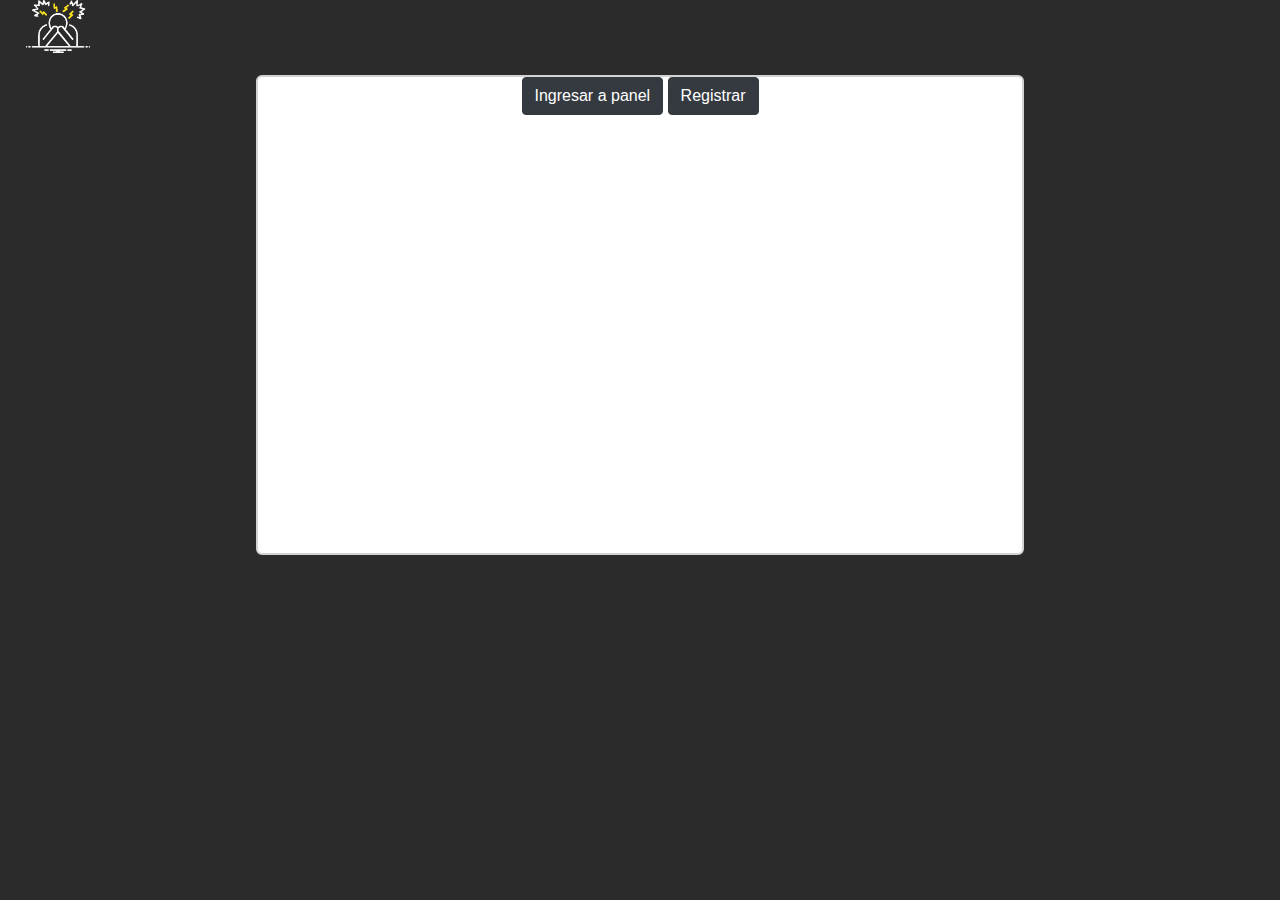
<file: index.html>
<!DOCTYPE html>
<html>
<head>
	<title>Administrador de hojas de vida</title>
	<link rel="stylesheet" href="https://stackpath.bootstrapcdn.com/bootstrap/4.3.1/css/bootstrap.min.css" integrity="sha384-ggOyR0iXCbMQv3Xipma34MD+dH/1fQ784/j6cY/iJTQUOhcWr7x9JvoRxT2MZw1T" crossorigin="anonymous">
	<script
			  src="https://code.jquery.com/jquery-3.4.1.js"
			  integrity="sha256-WpOohJOqMqqyKL9FccASB9O0KwACQJpFTUBLTYOVvVU="
			  crossorigin="anonymous"></script>

	<link rel="stylesheet" type="text/css" href="css/index2.css">
	<meta charset="utf-8">
</head>	
<body>
<div id="logo">
	<img src="img/logoBlanco.png" class="img-fluid">
</div>
<br>
<div class="row centerDiv" >
	<!-- div para el boton de registrar-->
	<div class="col-12">
		<center>
		<button class="btn btn-dark" id="ingresar"> Ingresar a panel</button>
		<button class="btn btn-dark" id="registrar"> Registrar </button>
		</center>
	</div>
	<!-- div para la imagen a la izq-->
	<div class="col-3">
		
	</div>
	<div class="col-9" id="inicio">
	
	</div>
<script type="text/javascript" src="js/index2.js"></script>
</div>
</body>
</html>
</file>
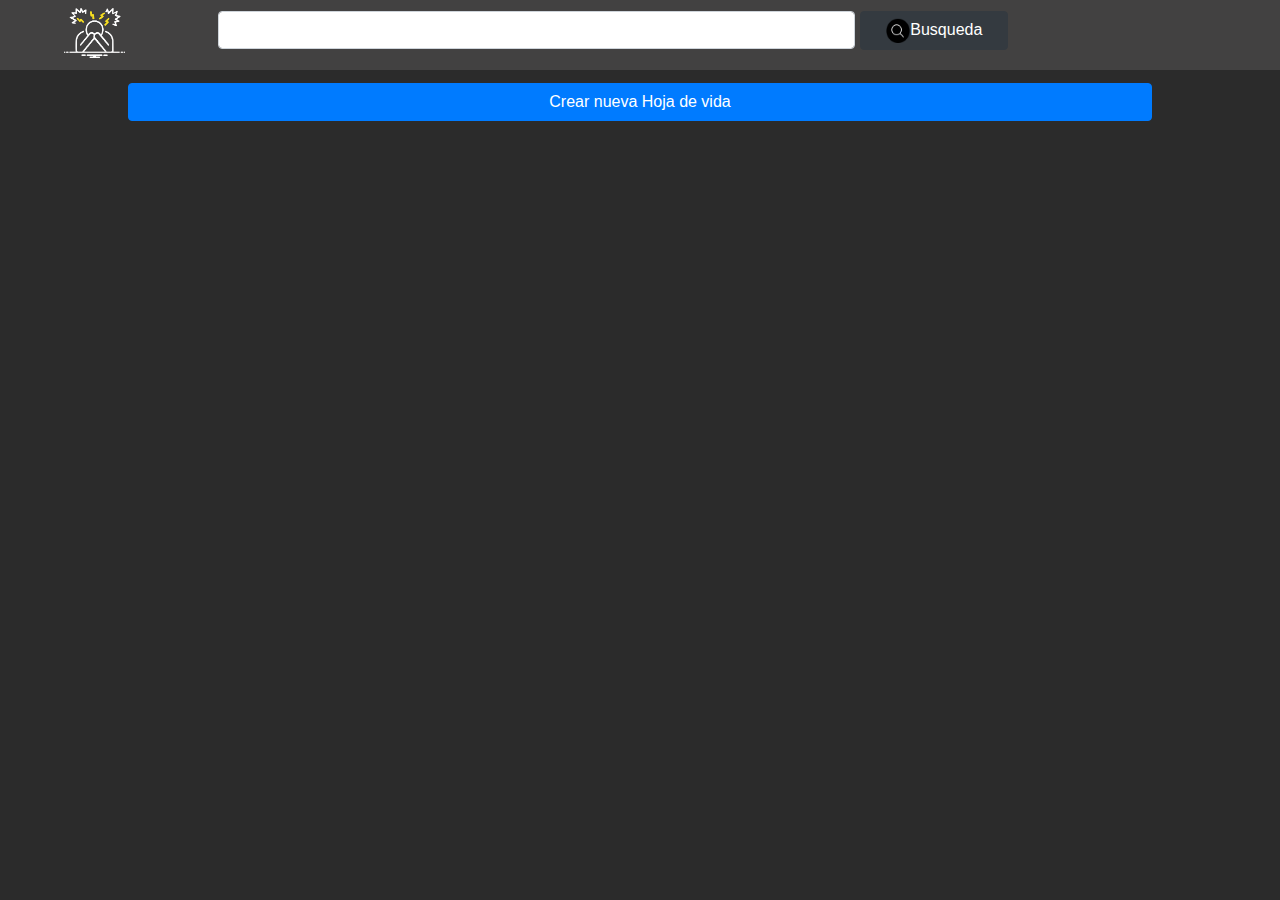
<file: panel.html>
<!DOCTYPE html>
<html>
<head>
	<title></title>
	<link rel="stylesheet" href="https://stackpath.bootstrapcdn.com/bootstrap/4.3.1/css/bootstrap.min.css" integrity="sha384-ggOyR0iXCbMQv3Xipma34MD+dH/1fQ784/j6cY/iJTQUOhcWr7x9JvoRxT2MZw1T" crossorigin="anonymous">
	<script
			  src="https://code.jquery.com/jquery-3.4.1.js"
			  integrity="sha256-WpOohJOqMqqyKL9FccASB9O0KwACQJpFTUBLTYOVvVU="
			  crossorigin="anonymous"></script>

	<link rel="stylesheet" type="text/css" href="css/index.css">
	<meta charset="utf-8">
</head>
<body>
	<header>
		<nav class="row" id="barra">
			<div class="col-12 col-sm-3  col-md-2  col-lg-2  col-xl-2">
				<img id="logo" src="img/logoBlanco.png" alt="logo.png :V">
			</div>
			<div class="col-12 col-sm-8  col-md-10  col-lg-10  col-xl-10">
				<input type="text" name="busqueda" class="form-control" id="busqueda">
				<button class="btn btn-dark" id="Buscar"><img src="img/1490129321-rounded10_82180.png"width="20%">Busqueda </button>
			</div>
		</nav>
	</header>
<div>
	<div >
		<button class="btn btn-primary" id="btnCentral">Crear nueva Hoja de vida</button>
	</div>
	<div class="contenedor">
		
	</div>
</div>
<script type="text/javascript" src="js/index.js"></script>
</body>
</html>
</file>
<file: css/index2.css>
*{
	margin: 0px ;
}
body{
		background: #2b2b2b;
}
#logo{
	float:left;
	width: 5%;
	height: 5%;
	margin-left: 2%;
}
.centerDiv{
	margin: auto;
	top: 0;
	bottom: 0;
	left: 0;
	right: 0;
	background: white;
border: 2px solid #D3D3D3;
border-radius: 6px;
width: 60%;
min-height: 30em;
height: auto;
margin-top: 4%;
}

input[type="email"],input[type="password"],input[type="text"]{
	margin: 2%;
	width: 80%;
}
</file>
<file: css/index.css>
*{
	margin: 0px ;
}
body{
	background: #2b2b2b;
}
#barra{
	min-height: 70px;
	background: #424141;
	height: auto;
}
#barra>div>input{
	margin-top: 1%;
}
#barra>div>a{
margin-top: 4%;	
}
#busqueda{
	width: 60%;
	display: inline-flex;
}
.ModalIni{
	position: absolute;
	width: 100%;
	height: 100%;
	background-color: rgb(0,0,0,0.7);
	opacity: 0.95;
	top:0;
	display: flex;
	justify-content: center;
	align-items: center;
	display: none;
}
.contendidoModal{
	margin: auto;
	top: 0;
	bottom: 0;
	left: 0;
	right: 0;
	width: 40%;
	min-height: 40%;
	background-color:white;
	margin-top: 5%;
	border-radius: 6px;
}
.contenidoDiv{

	color: black;
	padding-bottom: 6em;
}
#logo{

	height: 50px;
	display: inherit;
	margin: auto;
	margin-top:4%; 
}
#adicional{
	height: 20px;
}
#estirada{
	width:inherit;
	height: inherit;
}
#paneliz{

	background-image: url(https://upload.wikimedia.org/wikipedia/commons/9/9b/The.Matrix.glmatrix.2.png);
	border-left: 1px solid white;
border-top:  1px solid white;
border-bottom:  1px solid white;
border-radius: 6px;
height: 300px;
}
input[type="email"],input[type="password"],input[type="text"],input[type="number"]{
	width: 80%;
}
#datosEntrada{
	margin: auto;
}
#Buscar{
	width: 14%;
}
#btnCentral{
	margin-left: 10%;
	margin-top: 1%;
	width: 80%;

}
@media (max-width: 767px) {
	#busqueda{
	margin-left: 5%;

}
#Buscar{
	width: 30%;
}
}
</file>
